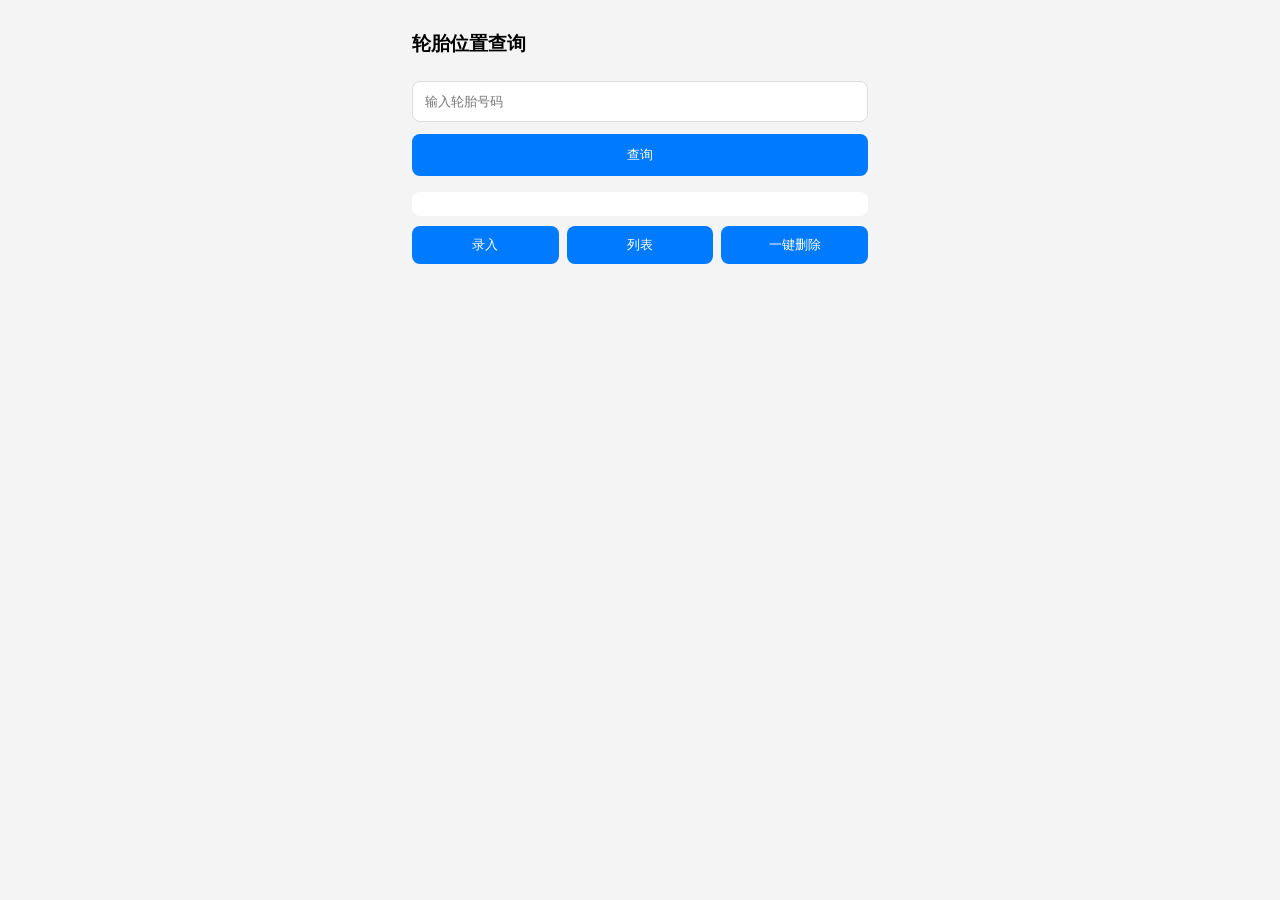
<file: lt1.html>
<!DOCTYPE html>
<html lang="zh-CN">
<head>
<meta charset="UTF-8">
<meta name="viewport" content="width=device-width, initial-scale=1.0"/>
<title>轮胎查询管理</title>
<style>
*{box-sizing:border-box;font-family:system-ui,sans-serif}
body{margin:0;padding:12px;max-width:480px;margin:0 auto;background:#f4f4f4}
.page{display:none}
.page.active{display:block}
.bar{display:flex;gap:8px;margin:10px 0}
.bar button{flex:1;padding:10px;border:none;border-radius:8px;background:#007aff;color:white}
input{width:100%;padding:12px;margin:6px 0;border:1px solid #ddd;border-radius:8px}
button{cursor:pointer}
.btn-primary{background:#007aff;color:white;border:none;padding:12px;border-radius:8px;width:100%;margin:6px 0}
.btn-danger{background:#ff3b30;color:white}
.btn-warning{background:#ff9500;color:white}
.result{padding:12px;background:white;border-radius:8px;margin:10px 0}
.list-item{background:white;padding:12px;border-radius:8px;margin:6px 0;display:flex;align-items:center;gap:8px}
.list-item label{flex:1}
</style>
</head>
<body>

<!-- 首页：只有查询 -->
<div id="page-home" class="page active">
  <h3>轮胎位置查询</h3>
  <input id="search-tno" placeholder="输入轮胎号码">
  <button class="btn-primary" onclick="doSearch()">查询</button>
  <div id="search-result" class="result"></div>

  <div class="bar">
    <button onclick="goPage('add')">录入</button>
    <button onclick="goPage('list')">列表</button>
    <button onclick="goPage('clear')">一键删除</button>
  </div>
</div>

<!-- 录入页：单独 -->
<div id="page-add" class="page">
  <h3>录入轮胎信息</h3>
  <input id="add-tno" placeholder="轮胎号码">
  <input id="add-pos" placeholder="位置（如：左前、仓库A03）">
  <button class="btn-primary" onclick="doAdd()">保存</button>
  <button onclick="goPage('home')">返回首页</button>
</div>

<!-- 列表页：勾选删除、单击修改 -->
<div id="page-list" class="page">
  <h3>轮胎列表</h3>
  <div id="list-box"></div>
  <button class="btn-danger" onclick="doBatchDel()">批量删除勾选</button>
  <button onclick="goPage('home')">返回首页</button>
</div>

<!-- 一键删除页：单独 -->
<div id="page-clear" class="page">
  <h3>一键清空所有数据</h3>
  <p style="color:red">此操作不可恢复，请谨慎！</p>
  <button class="btn-danger" onclick="doClearAll()">确认清空所有</button>
  <button onclick="goPage('home')">返回</button>
</div>

<script>
// 数据读写
function getData(){
  let d=localStorage.getItem("tyreData");return d?JSON.parse(d):{}
}
function setData(obj){
  localStorage.setItem("tyreData",JSON.stringify(obj))
}

// 页面切换
let pages=["home","add","list","clear"];
function goPage(id){
  pages.forEach(p=>{
    document.getElementById("page-"+p).classList.remove("active")
  })
  document.getElementById("page-"+id).classList.add("active")
  if(id==="list")renderList()
}

// 查询
function doSearch(){
  let tno=document.getElementById("search-tno").value.trim()
  let d=getData();
  let el=document.getElementById("search-result")
  if(d[tno]){
    el.textContent="位置："+d[tno]
  }else{
    el.textContent="未找到该轮胎"
  }
}

// 录入
function doAdd(){
  let tno=document.getElementById("add-tno").value.trim()
  let pos=document.getElementById("add-pos").value.trim()
  if(!tno||!pos){alert("请填写完整");return}
  let d=getData();d[tno]=pos;setData(d)
  alert("保存成功")
  document.getElementById("add-tno").value=""
  document.getElementById("add-pos").value=""
}

// 渲染列表
function renderList(){
  let d=getData();
  let box=document.getElementById("list-box");
  box.innerHTML="";
  let keys=Object.keys(d);
  if(keys.length===0){
    box.innerHTML="<div style='padding:12px'>暂无数据</div>";
    return
  }
  keys.forEach(k=>{
    let div=document.createElement("div");
    div.className="list-item";
    div.innerHTML=`
      <input type="checkbox" class="batch-cb" value="${k}">
      <label onclick="doEdit('${k}')">${k} — ${d[k]}</label>
    `;
    box.appendChild(div)
  })
}

// 单击修改
function doEdit(tno){
  let d=getData();
  let newPos=prompt("修改位置：",d[tno]||"");
  if(newPos===null||newPos==="")return;
  d[tno]=newPos;setData(d);renderList()
}

// 批量删除勾选
function doBatchDel(){
  let cbs=document.querySelectorAll(".batch-cb:checked");
  if(cbs.length===0){alert("请先勾选");return}
  if(!confirm("确定删除选中项？"))return;
  let d=getData();
  cbs.forEach(cb=>delete d[cb.value]);
  setData(d);renderList()
}

// 一键清空所有
function doClearAll(){
  if(!confirm("确定清空所有数据？不可恢复！"))return;
  localStorage.removeItem("tyreData");
  alert("已清空")
}
</script>
</body>
</html>
</file>
